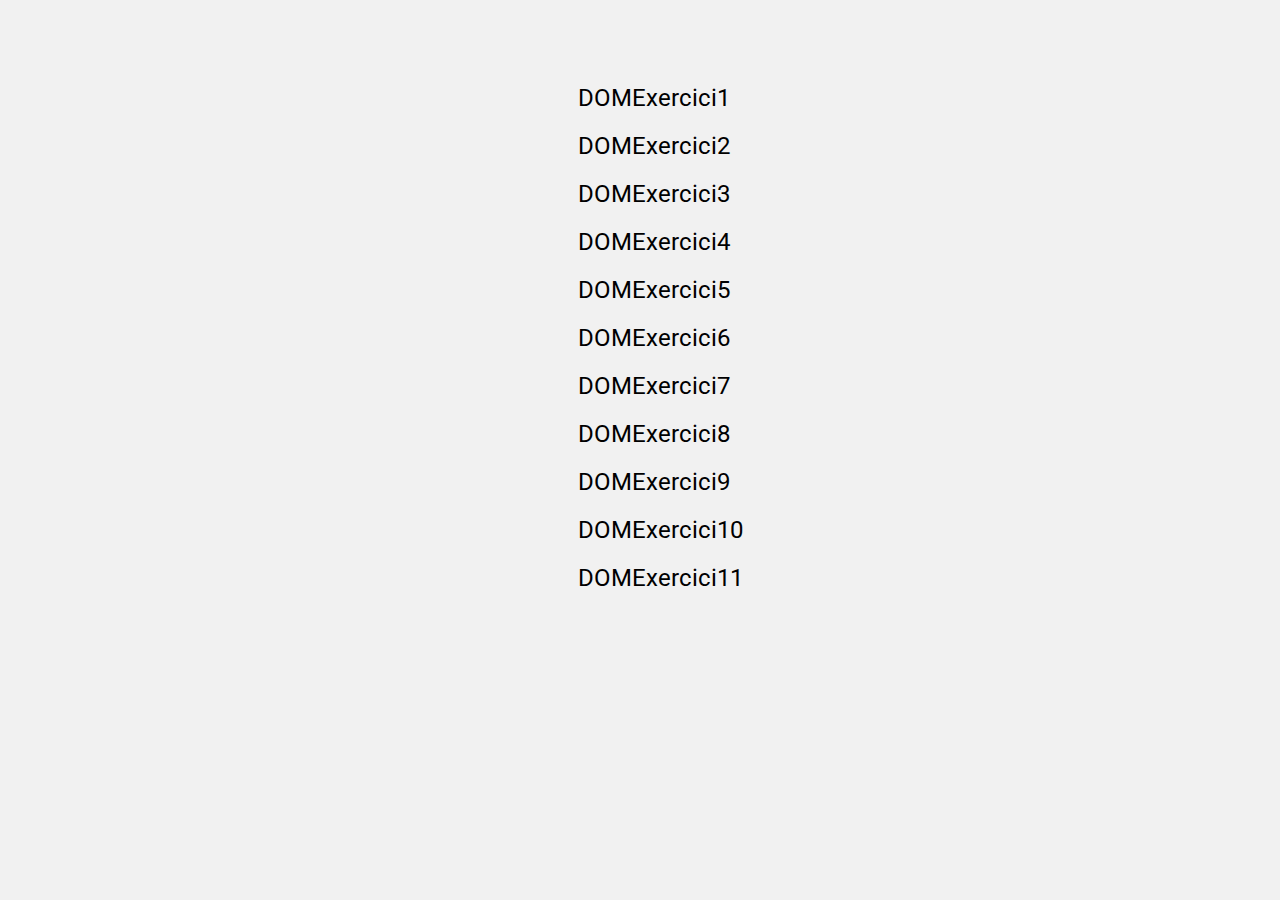
<file: index.html>
<!DOCTYPE html>
<html lang="en">
<head>
    <meta charset="UTF-8">
    <meta http-equiv="X-UA-Compatible" content="IE=edge">
    <meta name="viewport" content="width=device-width, initial-scale=1.0">
    <title>Ejercicios DOM</title>
    <link rel="stylesheet" href="main.css">
</head>
<body>
    <main class="center">
        <div>
            <ul class="root_list">
                <li><a href="DOMExercici1.html">DOMExercici1</a></li>
                <li><a href="DOMExercici2.html">DOMExercici2</a></li>
                <li><a href="DOMExercici3.html">DOMExercici3</a></li>
                <li><a href="DOMExercici4.html">DOMExercici4</a></li>
                <li><a href="DOMExercici5.html">DOMExercici5</a></li>
                <li><a href="DOMExercici6.html">DOMExercici6</a></li>
                <li><a href="DOMExercici7.html">DOMExercici7</a></li>
                <li><a href="DOMExercici8.html">DOMExercici8</a></li>
                <li><a href="DOMExercici9.html">DOMExercici9</a></li>
                <li><a href="DOMExercici10.html">DOMExercici10</a></li>
                <li><a href="DOMExercici11.html">DOMExercici11</a></li>
            </ul>
        </div>
    </main>
</body>
</html>
</file>
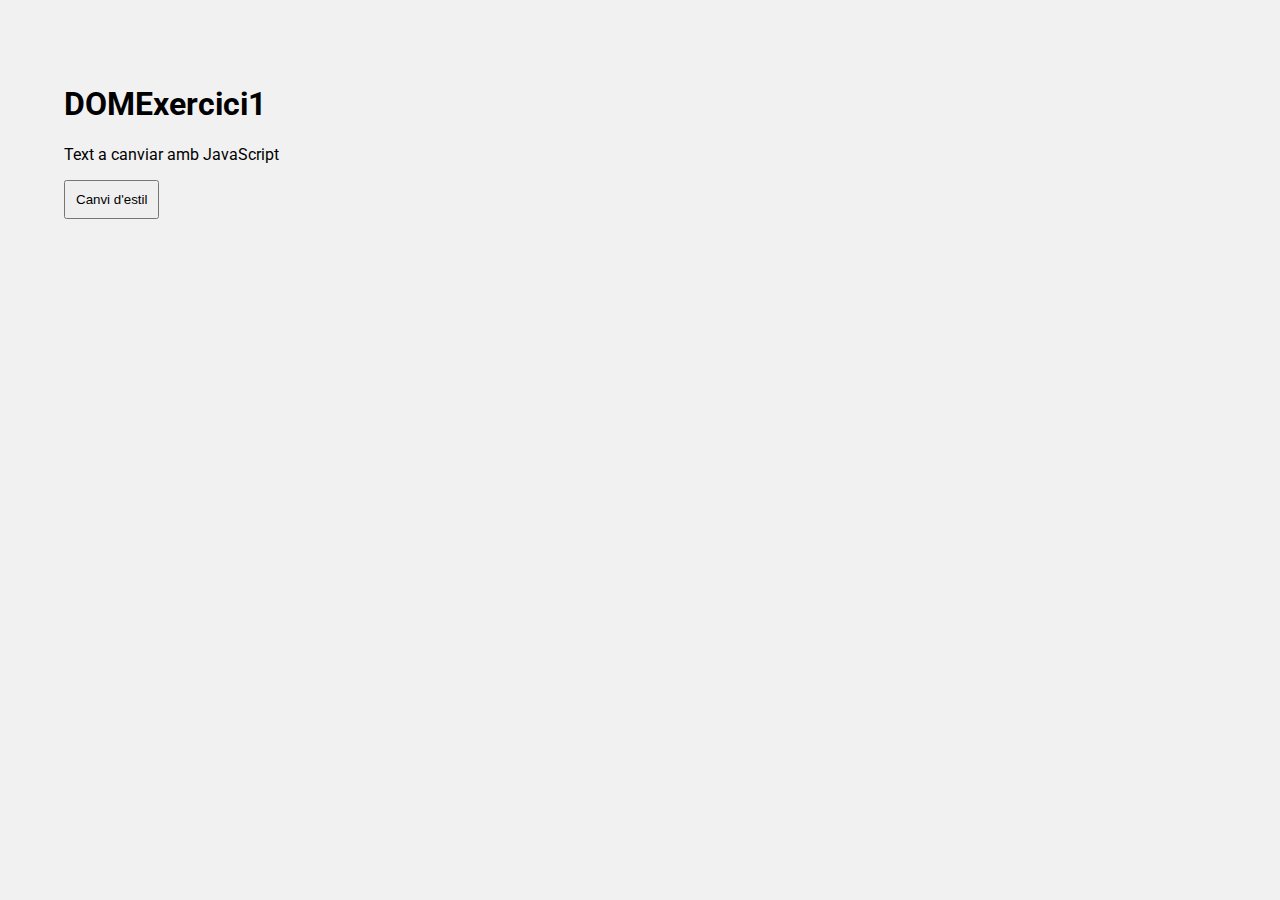
<file: DOMExercici1.html>
<!DOCTYPE html>
<html>

<head>
    <meta charset="utf-8" />
    <title>Exercicis de paràgrafs de Document Object Model</title>
    <link rel="stylesheet" href="main.css">
    <script src="main.js"></script>
</head>

<body>
    <main>
        <h1>DOMExercici1</h1>
        <p id="text">Text a canviar amb JavaScript</p>
        <div>
            <button id="estiljs" onclick="estiljs()">Canvi d'estil</button>
        </div>
    </main>
</body>

</html>
</file>
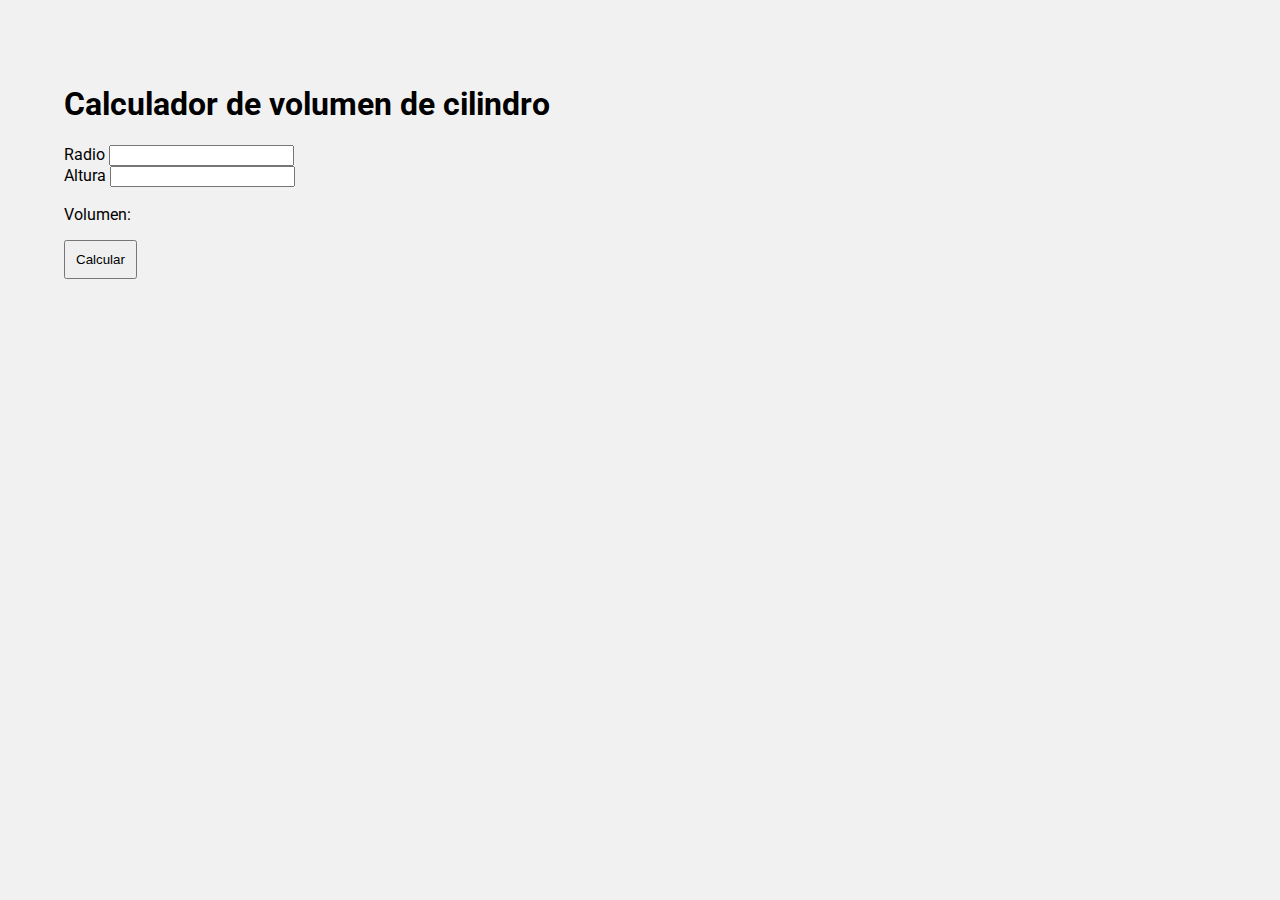
<file: DOMExercici10.html>
<!DOCTYPE html>
<html>

<head>
    <meta charset="utf-8" />
    <title>Inserta files en una taula</title>
    <link rel="stylesheet" href="main.css">
    <script src="main.js"></script>
</head>

<body>
    <main>
        <h1>Calculador de volumen de cilindro</h1>
        <form action="" id="calcCilindro">
            <label for="radio">Radio</label>
            <input type="number" name="radio" id="radio">
            <br>
            <label for="altura">Altura</label>
            <input type="number" name="altura" id="altura">
        </form>
        <p>Volumen: <span id="result" style="font-size:large; font-weight: bold;"></span></p>
        <button onclick="calcularVolumenCilindro()"> Calcular </button>
    </main>
</body>

</html>
</file>
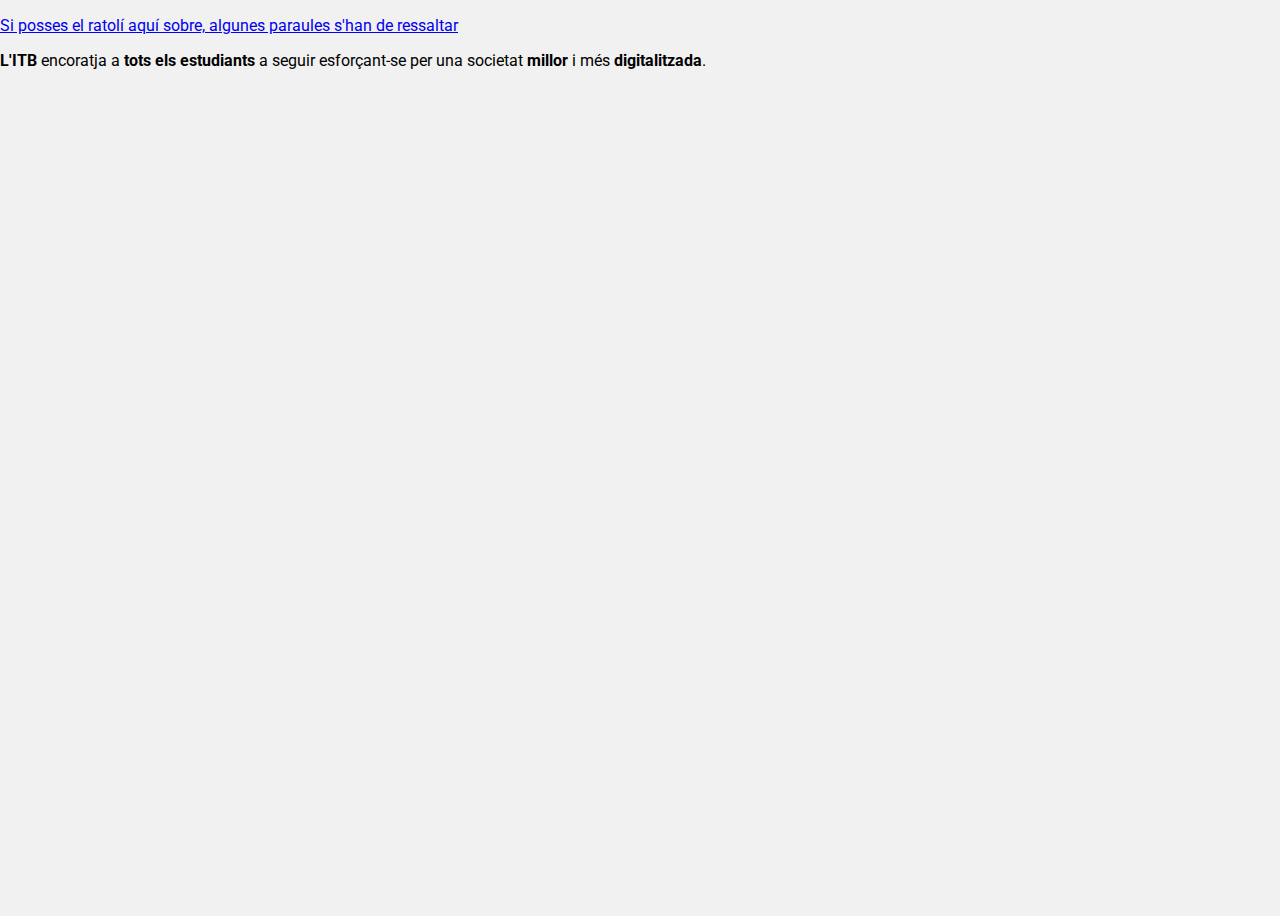
<file: DOMExercici11.html>
<!DOCTYPE html>
<html>


<head>
    <meta charset="UTF-8">
    <title>Modifica estil d'etiqueta</title>
    <link rel="stylesheet" href="main.css">
    <script src="main.js"></script>
</head>

<body>
    <p><a href="#" onmouseover="resaltar()" onmouseout="tornaNormal()">Si posses el ratolí aquí sobre, algunes paraules s'han de ressaltar</a></p>
    <p><strong>L'ITB</strong> encoratja a <strong>tots els estudiants</strong> a seguir esforçant-se per una societat
        <strong>millor</strong> i més <strong>digitalitzada</strong>.
    </p>
</body>

</html>
</file>
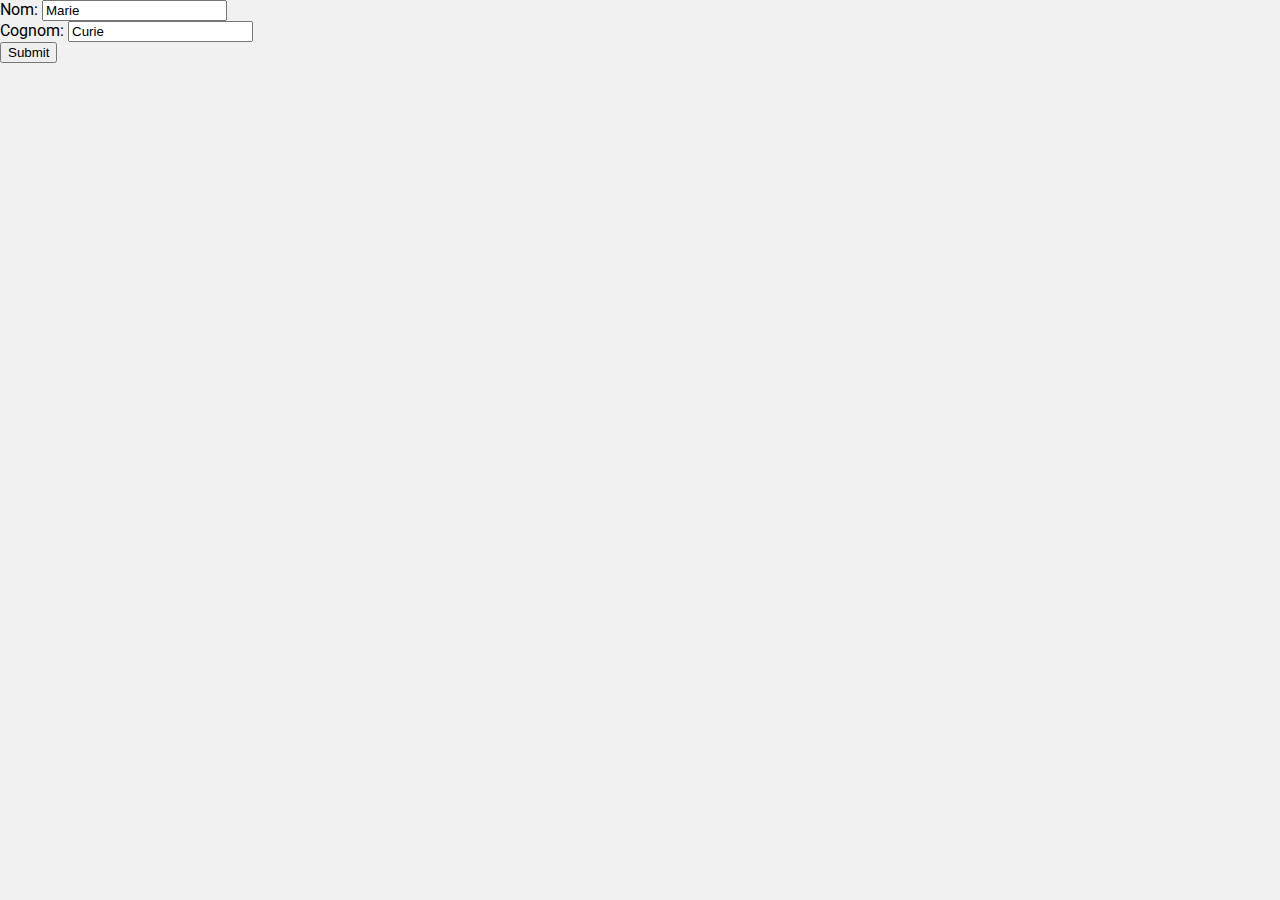
<file: DOMExercici2.html>
<!DOCTYPE html>
<html>

<head>
    <meta charset="utf-8" />
    <title>Nom i cognom amb un formulari</title>
    <link rel="stylesheet" href="main.css">
    <script src="main.js"></script>
</head>

<body>
    <form id="formulari1" onsubmit="prenValorForm()">
        Nom: <input type="text" name="nom" value="Marie"><br>
        Cognom: <input type="text" name="cognom" value="Curie"><br>
        <input type="submit" value="Submit">
    </form>
</body>

</html>
</file>
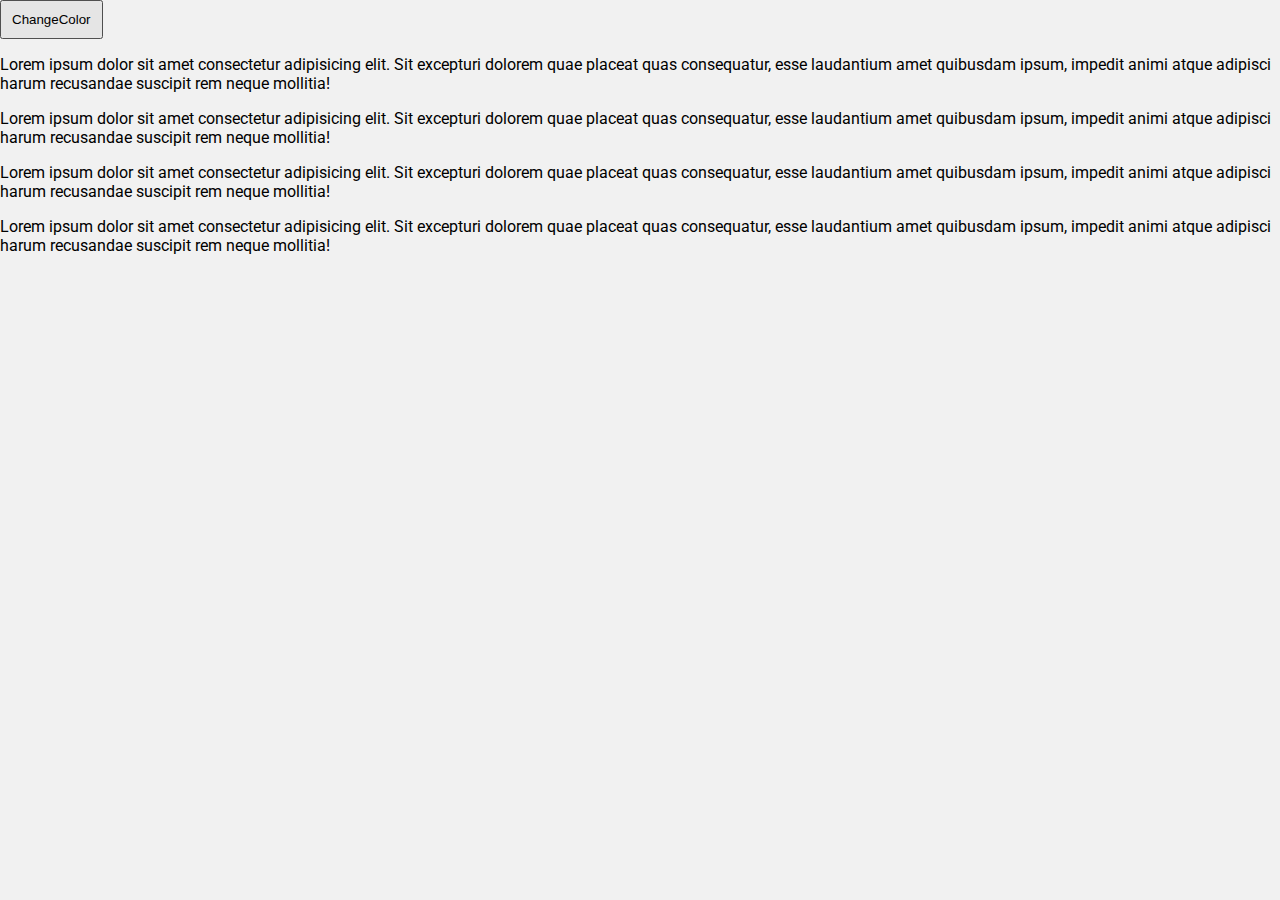
<file: DOMExercici3.html>
<!DOCTYPE html>
<html lang="en">
<head>
    <meta charset="UTF-8">
    <meta http-equiv="X-UA-Compatible" content="IE=edge">
    <meta name="viewport" content="width=device-width, initial-scale=1.0">
    <title>Document</title>
    <link rel="stylesheet" href="main.css">
    <script src="main.js"></script>
</head>
<body>
    <button id="ex3" onclick="changePBackground()">ChangeColor</button>
    <p>Lorem ipsum dolor sit amet consectetur adipisicing elit. Sit excepturi dolorem quae placeat quas consequatur, esse laudantium amet quibusdam ipsum, impedit animi atque adipisci harum recusandae suscipit rem neque mollitia!</p>
    <p>Lorem ipsum dolor sit amet consectetur adipisicing elit. Sit excepturi dolorem quae placeat quas consequatur, esse laudantium amet quibusdam ipsum, impedit animi atque adipisci harum recusandae suscipit rem neque mollitia!</p>
    <p>Lorem ipsum dolor sit amet consectetur adipisicing elit. Sit excepturi dolorem quae placeat quas consequatur, esse laudantium amet quibusdam ipsum, impedit animi atque adipisci harum recusandae suscipit rem neque mollitia!</p>
    <p>Lorem ipsum dolor sit amet consectetur adipisicing elit. Sit excepturi dolorem quae placeat quas consequatur, esse laudantium amet quibusdam ipsum, impedit animi atque adipisci harum recusandae suscipit rem neque mollitia!</p>
</body>
</html>
</file>
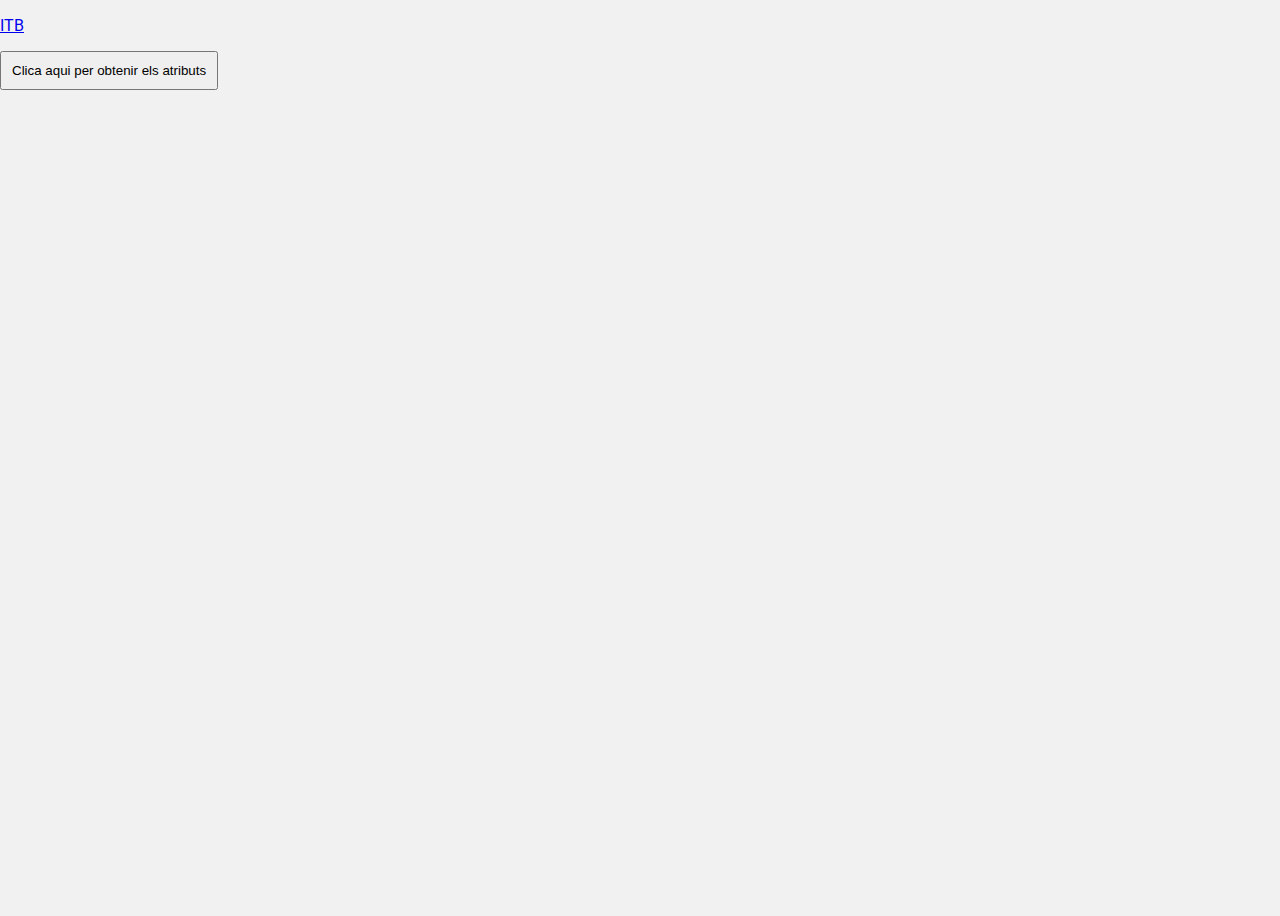
<file: DOMExercici4.html>
<!DOCTYPE html>
<html>

<head>
    <meta charset="utf-8" />
    <title>Exercici 4 DOM</title>
    <link rel="stylesheet" href="main.css">
    <script src="main.js"></script>
</head>

<body>
    <p><a id="itb" type="text/html" hreflang="ca" rel="nofollow" target="_self" href="https://www.itb.cat/">ITB</a></p>
    <button onclick="obtenirAtributs()">Clica aqui per obtenir els atributs</button>
</body>

</html>
</file>
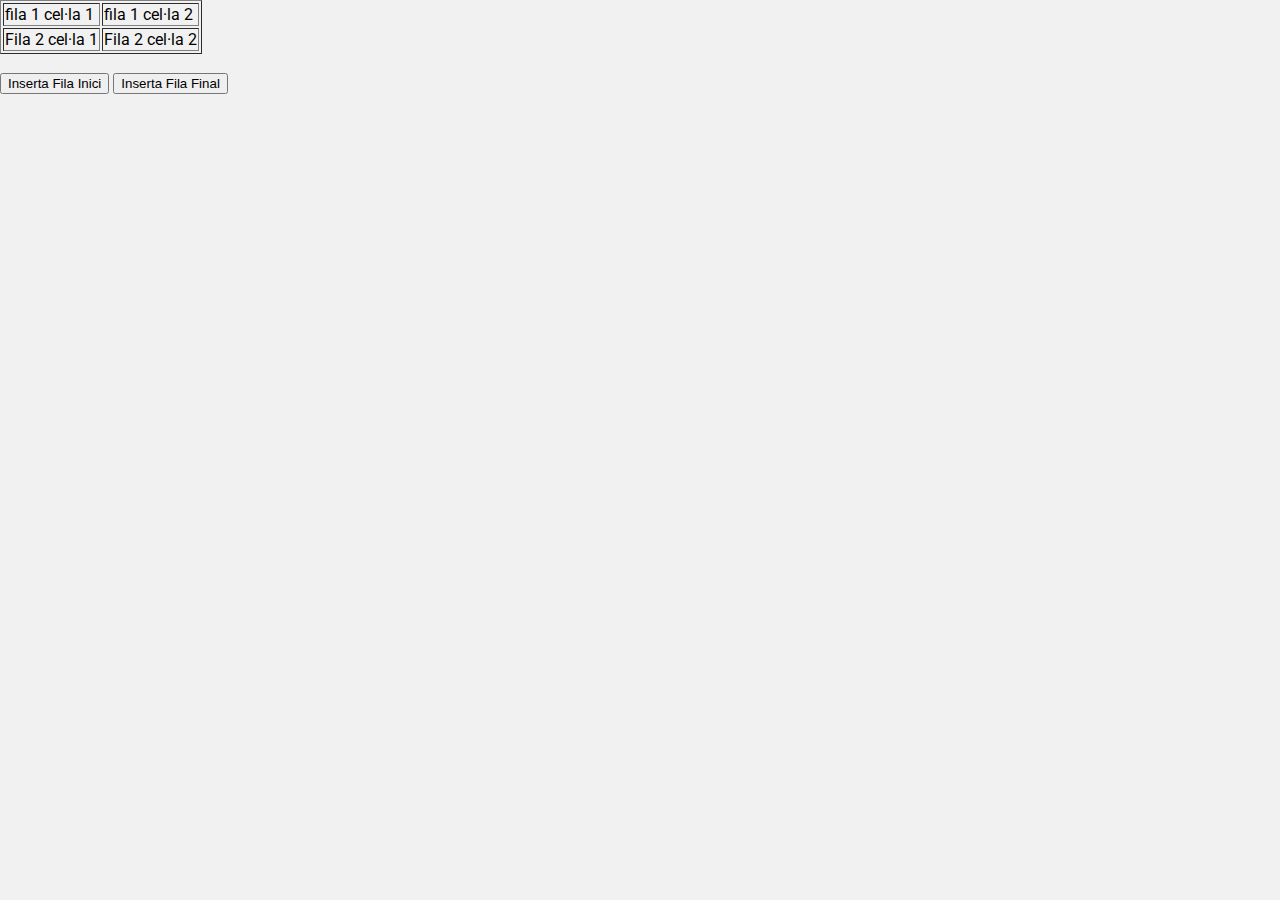
<file: DOMExercici5.html>
<!DOCTYPE html>
<html>

<head>
    <meta charset="utf-8" />
    <title>Inserta files en una taula</title>
    <link rel="stylesheet" href="main.css">
    <script src="main.js"></script>
</head>

<body>
    <table id="Taula" border="1">
        <tr>
            <td>fila 1 cel·la 1</td>
            <td>fila 1 cel·la 2</td>
        </tr>
        <tr>
            <td>Fila 2 cel·la 1</td>
            <td>Fila 2 cel·la 2</td>
        </tr>
    </table><br>
    <input type="button" onclick="insertarFilaInici()" value="Inserta Fila Inici">
    <input type="button" onclick="insertarFilaFinal()" value="Inserta Fila Final">
</body>

</html>
</file>
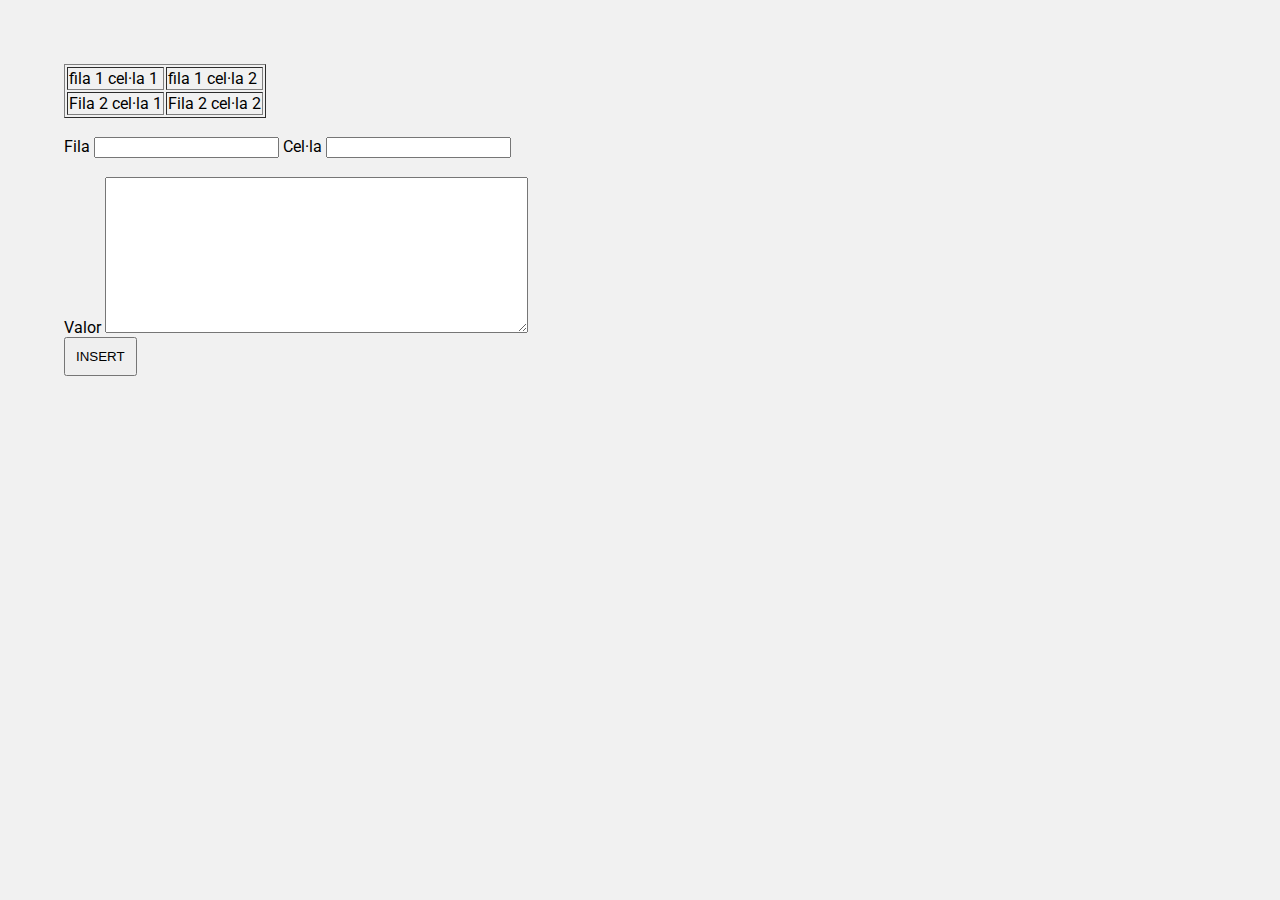
<file: DOMExercici6.html>
<!DOCTYPE html>
<html>

<head>
    <meta charset="utf-8" />
    <title>Inserta files en una taula</title>
    <link rel="stylesheet" href="main.css">
    <script src="main.js"></script>
</head>

<body>
    <main>
        <table id="Taula" border="1">
            <tr>
                <td>fila 1 cel·la 1</td>
                <td>fila 1 cel·la 2</td>
            </tr>
            <tr>
                <td>Fila 2 cel·la 1</td>
                <td>Fila 2 cel·la 2</td>
            </tr>
        </table><br>
        <label for="fila">Fila</label>
        <input type="number" id="fila">
        <label for="cela">Cel·la</label>
        <input type="number" id="cela">
        <br><br>
        <label for="valor">Valor</label>
        <textarea id="valor" name="valor" cols="50" rows="10"></textarea>
        
        <br>
        <button onclick="insertValue()"> INSERT </button>
    </main>
</body>

</html>
</file>
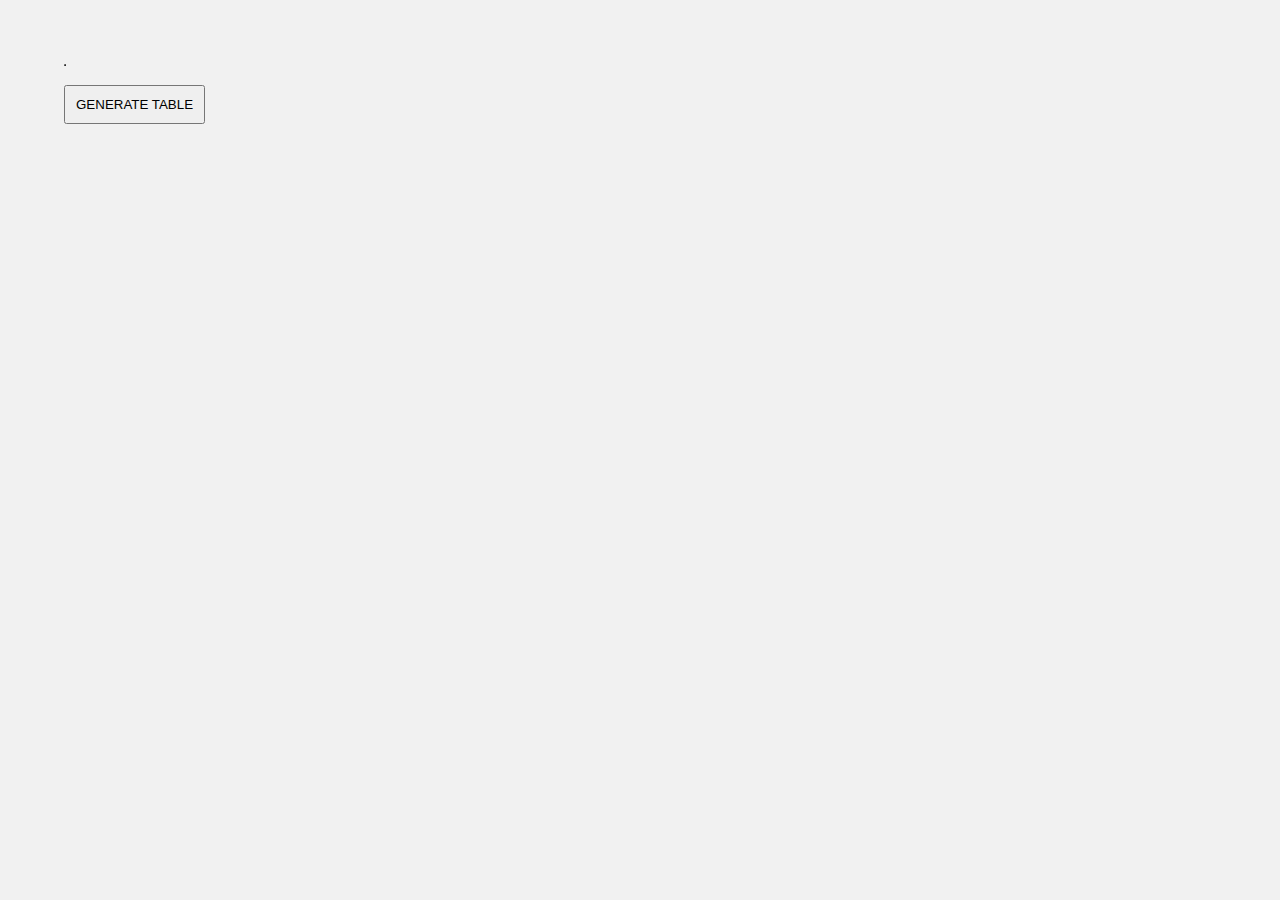
<file: DOMExercici7.html>
<!DOCTYPE html>
<html>

<head>
    <meta charset="utf-8" />
    <title>Inserta files en una taula</title>
    <link rel="stylesheet" href="main.css">
    <script src="main.js"></script>
</head>

<body>
    <main>
        <table id="Taula" border="1">
            
        </table><br>

        <button onclick="generateTable()"> GENERATE TABLE </button>
    </main>
</body>

</html>
</file>
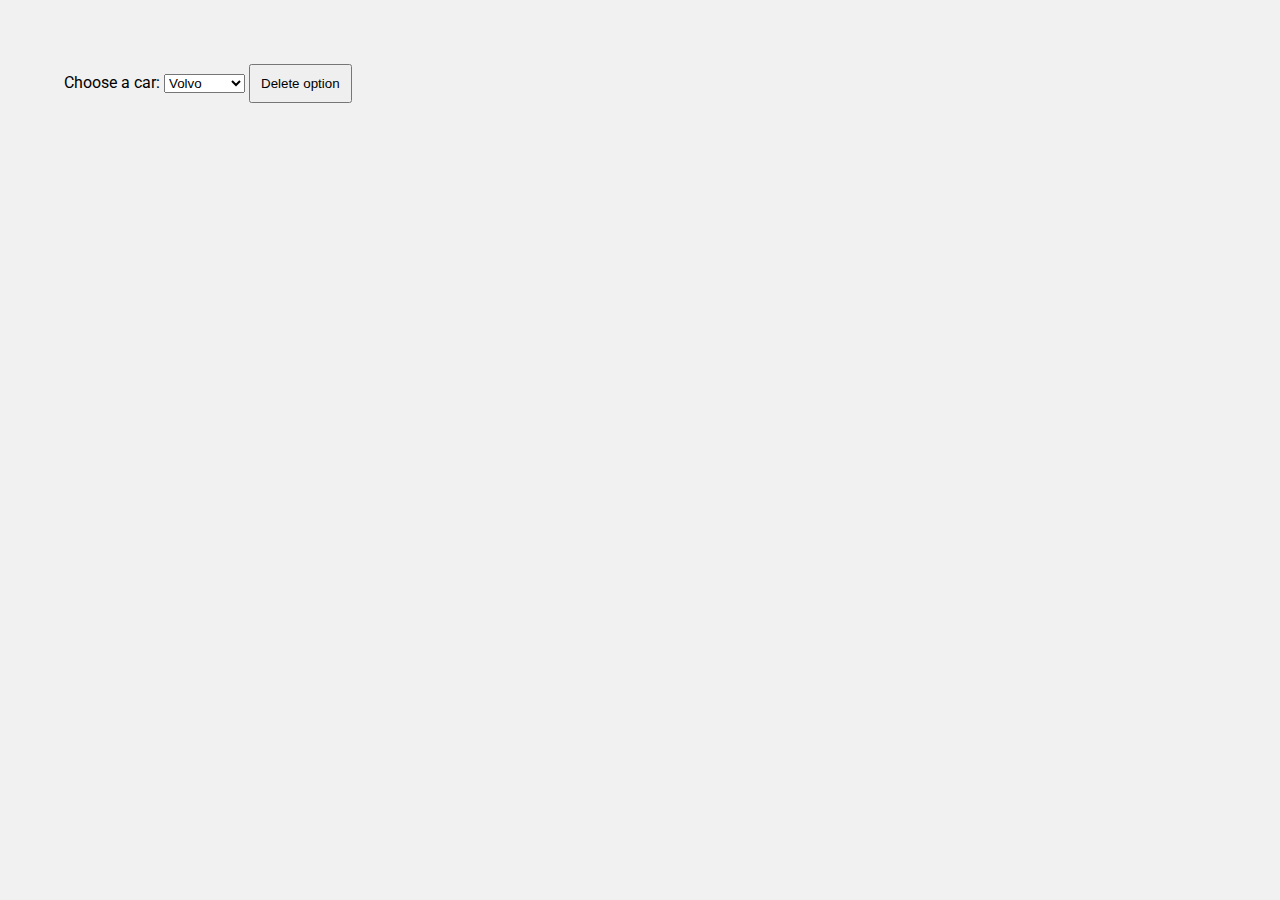
<file: DOMExercici8.html>
<!DOCTYPE html>
<html>

<head>
    <meta charset="utf-8" />
    <title>Inserta files en una taula</title>
    <link rel="stylesheet" href="main.css">
    <script src="main.js"></script>
</head>

<body>
    <main>
        <label for="cars">Choose a car:</label>

        <select name="cars" id="dropDownList">
          <option value="volvo">Volvo</option>
          <option value="saab">Saab</option>
          <option value="mercedes">Mercedes</option>
          <option value="audi">Audi</option>
        </select>

        <button onclick="deleteOption()"> Delete option </button>
    </main>
</body>

</html>
</file>
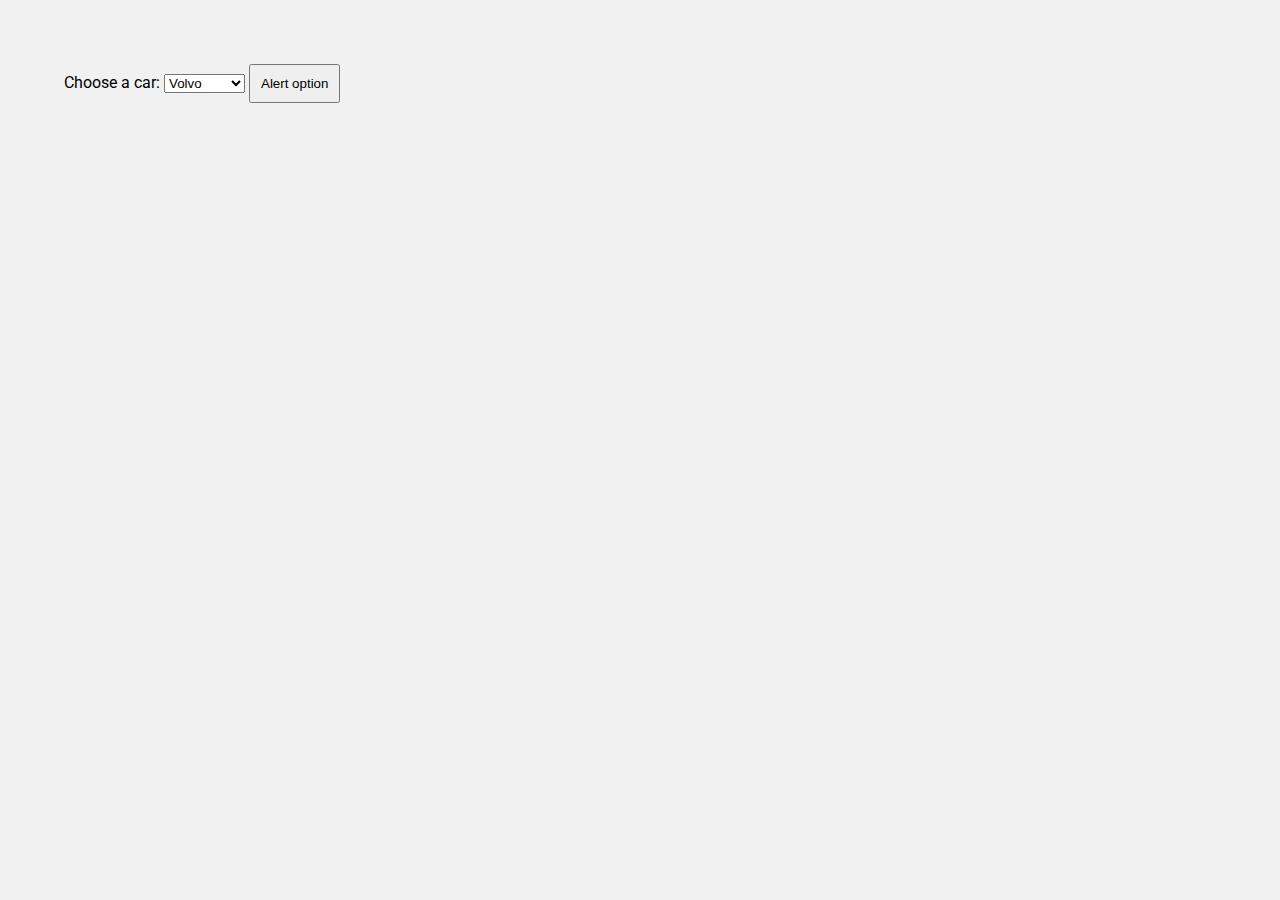
<file: DOMExercici9.html>
<!DOCTYPE html>
<html>

<head>
    <meta charset="utf-8" />
    <title>Inserta files en una taula</title>
    <link rel="stylesheet" href="main.css">
    <script src="main.js"></script>
</head>

<body>
    <main>
        <label for="cars">Choose a car:</label>

        <select name="cars" id="dropDownList">
          <option value="volvo">Volvo</option>
          <option value="saab">Saab</option>
          <option value="mercedes">Mercedes</option>
          <option value="audi">Audi</option>
        </select>

        <button onclick="alertOption()"> Alert option </button>
    </main>
</body>

</html>
</file>
<file: main.css>
@import url('https://fonts.googleapis.com/css2?family=Roboto:ital,wght@0,100;0,300;0,400;0,500;0,700;0,900;1,100;1,300;1,400;1,500;1,700;1,900&display=swap');

html,body{
    height: 100%;
    width: 100%;
    margin: 0;
    padding: 0;
    font-family: 'Roboto', sans-serif;
    background-color: rgb(241, 241, 241);
}

main{
    padding:4em;
}
.center{
    display: flex;
    justify-content: center;
    align-items: center;
}

.root_list{
    list-style: none;
}

.root_list li {
    margin: 20px;
}

.root_list a {
    text-decoration: none;
    font-size: 1.5rem;
    color: black;
}
.root_list a:hover{
    font-size: 1.6rem;
    color: orange;
}

button{
    width: fit-content;
    padding: 10px;
}
</file>
